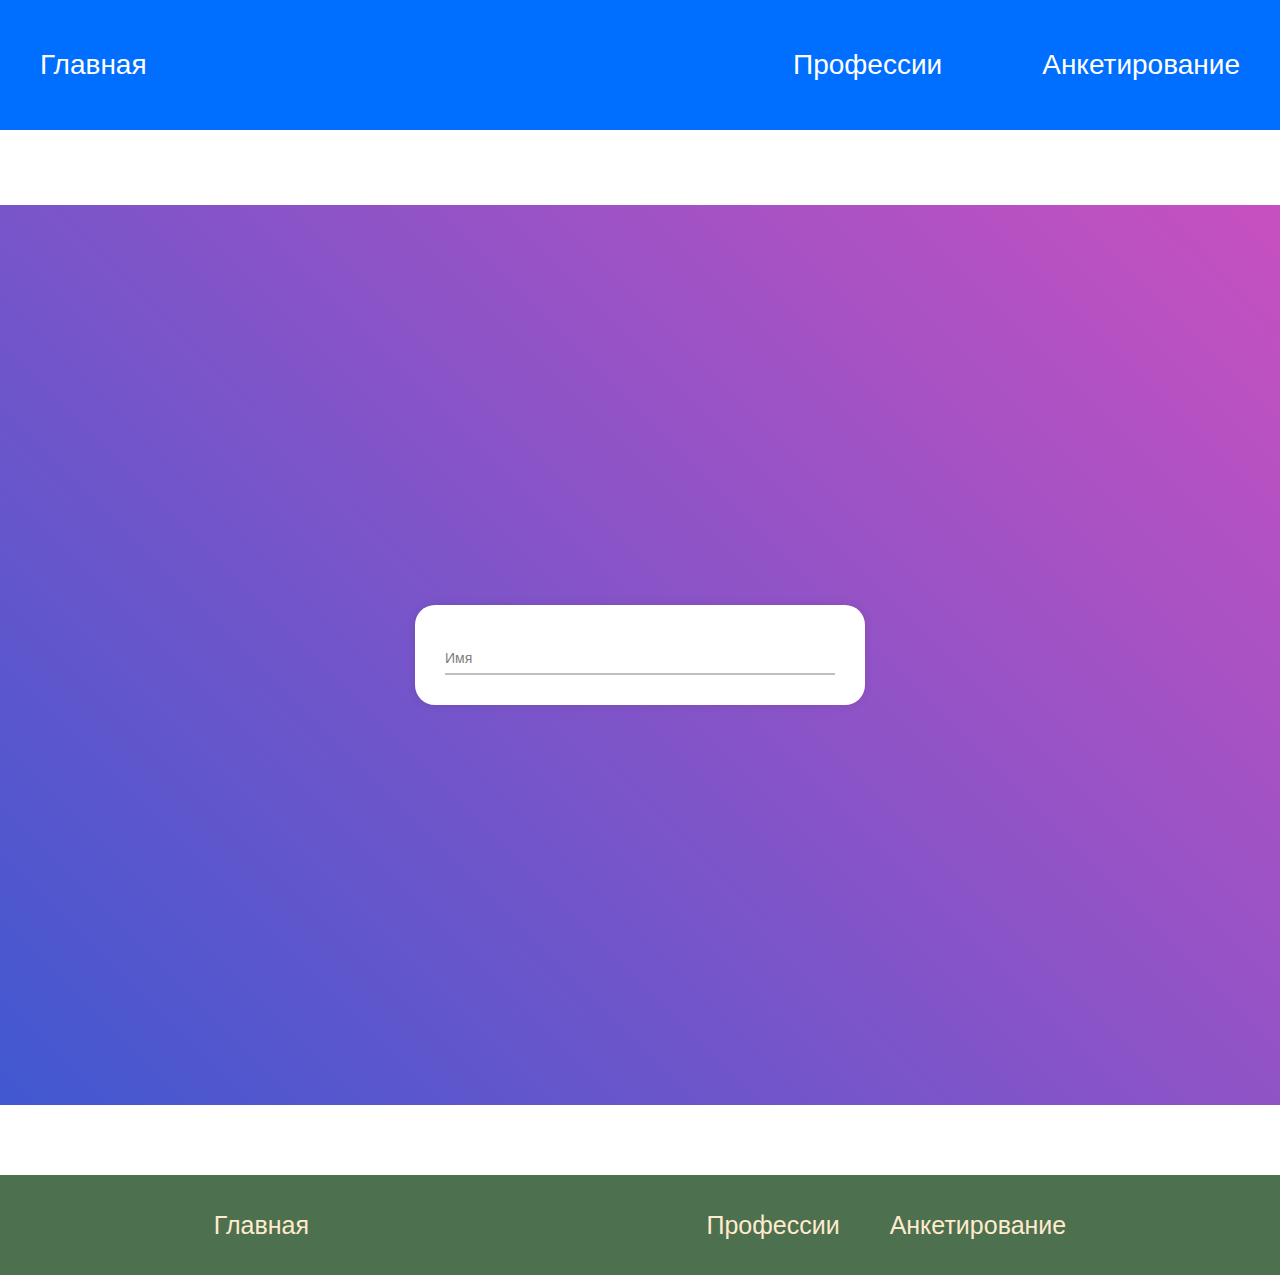
<file: Практика/after11.html>
<!DOCTYPE html>
<html lang="en">
<head>
    <meta charset="UTF-8">
    <meta http-equiv="X-UA-Compatible" content="IE=edge">
    <meta name="viewport" content="width=device-width, initial-scale=1.0">
    <link rel="stylesheet" href="css/style.css">
    <title>Document</title>
</head>
<body>
    <header>
        <div class="container">
            <div class="pages">
                <div class="pages__logo"><a href="index.html">Главная</a></div>
                <div class="pages__pages">
                    <div class="pages__first"><a href="after9.html">Профессии</a></div>
                    <div class="pages__second"><a href="after11.html">Анкетирование</a></div>
                </div>
            </div>
        </div>
    </header>

    <div class="block">
        <form action="#" method="get" class="form">
            <div class="form__data">
                <input type="text" class="form__input" required>
                <div class="form__underline"></div>
                <label class="form__label">Имя</label>
            </div>
        </form>
    </div>

    <footer>
        <div class="container">
            <div class="footer">
                <div class="footer__logo"><a href="index.html">Главная</a></div>
                <div class="footer__pages">
                    <div class="footer__first"><a href="after9.html">Профессии</a></div>
                    <div class="footer__second"><a href="after11.html">Анкетирование</a></div>
                </div>
                <div class="footer__kuchin"><a target="_blank" href="https://www.instagram.com/l_kuchin_l/?hl=ru">Kuchin</a></div>
            </div>
        </div>
    </footer>
</body>
</html>
</file>
<file: Практика/css/style.css>
@charset "UTF-8";
/*Обнуление*/
* {
  padding: 0;
  margin: 0;
  border: 0;
}

*, *:before, *:after {
  box-sizing: border-box;
}

:focus, :active {
  outline: none;
}

a:focus, a:active {
  outline: none;
}

nav, footer, header, aside {
  display: block;
}

html, body {
  height: 100%;
  width: 100%;
  font-size: 100%;
  line-height: 1;
  font-size: 14px;
  -ms-text-size-adjust: 100%;
  -moz-text-size-adjust: 100%;
  -webkit-text-size-adjust: 100%;
}

input, button, textarea {
  font-family: inherit;
}

input::-ms-clear {
  display: none;
}

button {
  cursor: pointer;
}

button::-moz-focus-inner {
  padding: 0;
  border: 0;
}

a, a:visited {
  text-decoration: none;
}

a:hover {
  text-decoration: none;
}

ul li {
  list-style: none;
}

img {
  vertical-align: top;
}

h1, h2, h3, h4, h5, h6 {
  font-size: inherit;
  font-weight: 400;
}

/*--------------------*/
body {
  font-family: Arial, "Helvetica Neue", Helvetica, sans-serif;
  width: 100%;
  height: 100%;
}

header {
  background-color: #006eff;
}

.pages {
  display: flex;
  justify-content: space-between;
  align-items: center;
  height: 130px;
  font-size: 20px;
  margin-bottom: 75px;
}
.pages__logo a {
  color: white;
  font-size: 28px;
}
.pages__logo a:hover {
  color: #31dfe6;
}
.pages__logo a:active {
  color: #440fd8;
}
.pages__pages {
  display: flex;
}
.pages__pages a {
  color: white;
  font-size: 28px;
}
.pages__pages a:hover {
  color: #31dfe6;
}
.pages__pages a:active {
  color: #5cf557;
}
.pages__first {
  padding-right: 50px;
}
.pages__second {
  padding-left: 50px;
}

.container {
  margin: 0 auto;
  max-width: 1200px;
}

.video {
  background-color: rgba(64, 204, 209, 0.5);
  padding-bottom: 40px;
  text-align: center;
  max-width: 1200px;
  margin: 0 auto;
}
.video h1 {
  text-align: center;
  padding-top: 25px;
  padding-bottom: 70px;
  font-size: 35px;
}

.nine__title {
  text-align: center;
  padding: 70px 0;
  font-size: 35px;
}
.nine__vuz {
  display: flex;
  justify-content: space-between;
  flex-wrap: wrap;
}
.nine__vuz-item {
  max-width: 300px;
  border: 6px solid #f67a9f;
  margin: 20px;
}

.vuz-item__title {
  display: flex;
  align-items: center;
  text-align: center;
  height: 100px;
  font-size: 20px;
  border: 3px solid #28428466;
  margin: 10px 5px;
  background-color: #cef7f8;
}
.vuz-item__subtitle {
  display: flex;
  align-items: center;
  justify-content: center;
  text-align: center;
  font-size: 19px;
  color: #3d31e6;
  border: 2px solid #7e7ed6;
  margin: 5px;
  height: 100px;
}
.vuz-item__button {
  text-align: center;
  padding: 10px;
}
.vuz-item__button button {
  background-color: #77c3f7;
  border: 1px solid #77c3f7;
  box-shadow: 4px 3px 2px grey;
  border-radius: 5px;
  color: #fff;
  font-size: 16px;
  width: 150px;
  position: relative;
  height: 50px;
}
.vuz-item__button button:hover {
  left: 1px;
  top: 1px;
  background-color: #44c0c0;
  box-shadow: 1px 1px 1px grey;
  color: #000;
  transition: 1s;
}

.eleven__title {
  text-align: center;
  padding: 100px 0;
  font-size: 35px;
}
.eleven__sch {
  display: flex;
  justify-content: space-between;
  flex-wrap: wrap;
}
.eleven__sch-item {
  max-width: 300px;
  border: 6px solid #ffac00;
  margin: 20px;
}

.sch-item__title {
  display: flex;
  align-items: center;
  text-align: center;
  height: 100px;
  font-size: 20px;
  padding: 15px 10px;
  border: 3px solid #00ff04;
  margin: 10px 5px;
  background-color: #b6fab7;
}
.sch-item__subtitle {
  display: flex;
  align-items: center;
  justify-content: center;
  text-align: center;
  font-size: 19px;
  color: #99a117;
  padding: 10px 10px;
  border: 2px solid #bee53b;
  margin: 5px;
}
.sch-item__button {
  text-align: center;
  padding: 10px;
}
.sch-item__button button {
  background-color: #3ad043;
  border: 1px solid #3ad043;
  box-shadow: 4px 3px 2px #727272;
  border-radius: 5px;
  color: #fff;
  font-size: 16px;
  width: 150px;
  height: 50px;
  position: relative;
}
.sch-item__button button:hover {
  top: 1px;
  left: 1px;
  background-color: #02ff6c;
  box-shadow: 1px 1px 1px grey;
  color: #000;
  transition: 1s;
}

.after {
  background-color: rgba(255, 225, 41, 0.5);
  max-width: 1205px;
  margin: 0 auto;
}
.after__vse {
  display: flex;
  justify-content: space-between;
  align-items: center;
}
.after__vz {
  text-align: center;
}
.after__vz-left {
  padding-bottom: 25px;
  font-size: 33px;
}
.after__vz-niz {
  padding-top: 25px;
  font-size: 25px;
}
.after__vse-right img {
  width: 800px;
  height: 450px;
}

.prof__obs {
  display: flex;
  flex-direction: column;
}
.prof__obs-item {
  display: flex;
  flex-direction: row;
  justify-content: space-between;
  font-size: 20px;
  margin: 50px 0;
  border: 1px solid black;
}

.obs-item__pro {
  background-color: #7ed4db;
  width: 100%;
  height: 100px;
  display: flex;
  align-items: center;
  justify-content: center;
  text-align: center;
  font-size: 24px;
}
.obs-item__vr {
  background-color: #eeff7f;
  width: 100%;
  display: flex;
  align-items: center;
  justify-content: center;
  font-size: 24px;
}
.obs-item__zp {
  background-color: #67d350;
  width: 100%;
  display: flex;
  align-items: center;
  justify-content: center;
  font-size: 24px;
}

.voina {
  font-size: 17px;
}
.voina__title {
  text-align: center;
  padding: 100px 0 50px 0;
  font-size: 35px;
}
.voina__table {
  border: 2px solid #f2f2f2;
  border-bottom: none;
  box-shadow: 3px 3px 7px #b8bdae;
  background: linear-gradient(-135deg, #c850c0, #4158d0);
  color: #e9caca;
}
.voina__table-title {
  display: flex;
  justify-content: space-between;
  border-bottom: 2px solid #f2f2f2;
  height: 50px;
}
.voina__table-subtitle {
  display: flex;
  justify-content: space-between;
  border-bottom: 2px solid #f2f2f2;
  height: 80px;
}

.table-title__number {
  display: flex;
  justify-content: center;
  align-items: center;
  width: 150px;
  border-right: 2px solid #f2f2f2;
}
.table-title__city {
  display: flex;
  justify-content: center;
  align-items: center;
  width: 400px;
  border-right: 2px solid #f2f2f2;
}
.table-title__cafedra {
  display: flex;
  justify-content: center;
  align-items: center;
  width: 400px;
  border-right: 2px solid #f2f2f2;
}
.table-title__contact {
  display: flex;
  justify-content: center;
  align-items: center;
  width: 400px;
}

.table-subtitle__number {
  display: flex;
  justify-content: center;
  align-items: center;
  width: 150px;
  border-right: 2px solid #f2f2f2;
}
.table-subtitle__city {
  display: flex;
  justify-content: center;
  align-items: center;
  width: 400px;
  border-right: 2px solid #f2f2f2;
}
.table-subtitle__cafedra {
  display: flex;
  justify-content: center;
  align-items: center;
  width: 400px;
  border-right: 2px solid #f2f2f2;
  text-align: center;
  padding: 10px;
}
.table-subtitle__contact {
  display: flex;
  justify-content: center;
  align-items: center;
  width: 400px;
  text-align: center;
}

footer {
  background-color: #4d704f;
}

.footer {
  margin-top: 70px;
  display: flex;
  align-items: center;
  height: 100px;
  justify-content: space-around;
  position: relative;
}
.footer__logo {
  font-size: 25px;
}
.footer__logo a {
  color: blanchedalmond;
}
.footer__logo a:hover {
  color: #31da7d;
}
.footer__pages {
  display: flex;
  font-size: 25px;
}
.footer__pages a {
  color: blanchedalmond;
}
.footer__pages a:hover {
  color: #31da7d;
}
.footer__first {
  padding-left: 50px;
}
.footer__second {
  padding-left: 50px;
}
.footer__kuchin {
  position: absolute;
  font-size: 11px;
  top: 88%;
  left: -20%;
}
.footer__kuchin a {
  color: black;
}

.word {
  margin-bottom: 30px;
}
.word__together {
  display: flex;
  align-items: center;
  justify-content: space-around;
}
.word__title {
  text-align: center;
  font-size: 35px;
}
.word__subtitle {
  text-align: center;
  padding: 25px 0;
  font-size: 20px;
}
.word__first {
  line-height: 20px;
}
.word__first-title {
  font-size: 20px;
  padding-bottom: 15px;
}
.word__first-list {
  padding-bottom: 30px;
}
.word__first-list li {
  background: url(img/icon_180.png) no-repeat -5px;
  padding-left: 15px;
  font-size: 16px;
}
.word__first-list li:hover {
  color: #017edf;
}
.word__second {
  line-height: 20px;
}
.word__second-title {
  font-size: 20px;
  padding-bottom: 15px;
}
.word__second-list {
  padding-bottom: 30px;
}
.word__second-list li {
  background: url(img/icon_180.png) no-repeat -5px;
  padding-left: 15px;
  font-size: 16px;
}
.word__second-list li:hover {
  color: #017edf;
}

.block {
  display: flex;
  justify-content: center;
  align-items: center;
  height: 100vh;
  background: linear-gradient(-135deg, #c850c0, #4158d0);
}

.form {
  background-color: #fff;
  border-radius: 20px;
  padding: 30px;
  width: 100%;
  max-width: 450px;
  box-shadow: 0 0 10px rgba(0, 0, 0, 0.1);
}
.form__data {
  height: 40px;
  width: 100%;
  position: relative;
}
.form__input {
  width: 100%;
  height: 100%;
  border: none;
  border-bottom: 2px solid silver;
}
.form__input:focus ~ .form__label {
  transform: translateY(-20px);
  color: #4158d0;
  font-size: 15px;
}
.form__input:valid ~ .form__label {
  transform: translateY(-20px);
  font-size: 15px;
}
.form__underline {
  position: absolute;
  bottom: 0px;
  height: 2px;
  width: 100%;
}
.form__underline::before {
  position: absolute;
  content: "";
  height: 100%;
  width: 100%;
  transform: scaleX(0);
  background-color: #4158d0;
  transition: transform 0.3s ease;
}
.form__input:focus ~ .form__underline::before {
  transform: scaleX(1);
}
.form__input:valid ~ .form__underline::before {
  transform: scaleX(1);
}
.form__label {
  position: absolute;
  bottom: 10px;
  left: 0;
  color: gray;
  pointer-events: none;
  transition: all ease 0.3s;
}

.kaz__title {
  font-size: 30px;
  padding: 50px 0 50px;
  text-align: center;
}
.kaz__item {
  font-size: 22px;
  padding-bottom: 25px;
  line-height: 25px;
  border: 2px solid;
  margin: 10px;
  padding: 10px;
  background-color: #b0b5ff;
  color: #fff;
  border-radius: 15px;
}
</file>
